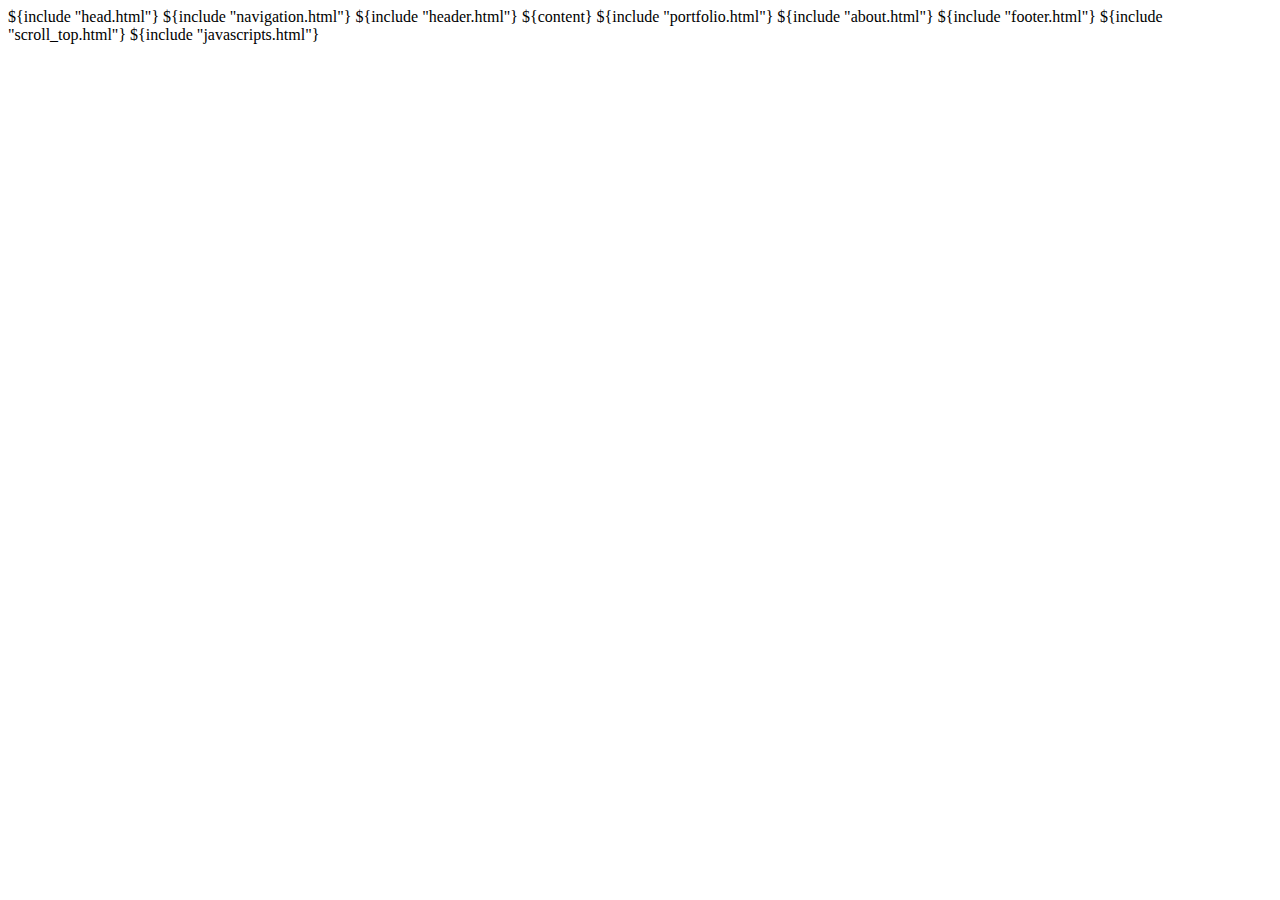
<file: theme/layouts/default.html>
<!DOCTYPE html>
<html lang="en">
    ${include "head.html"}
    <body id="page-top" class="index">
        ${include "navigation.html"}
        ${include "header.html"}
        ${content}
        ${include "portfolio.html"}
        ${include "about.html"}
        ${include "footer.html"}
        ${include "scroll_top.html"}
        ${include "javascripts.html"}
    </body>
</html>
</file>
